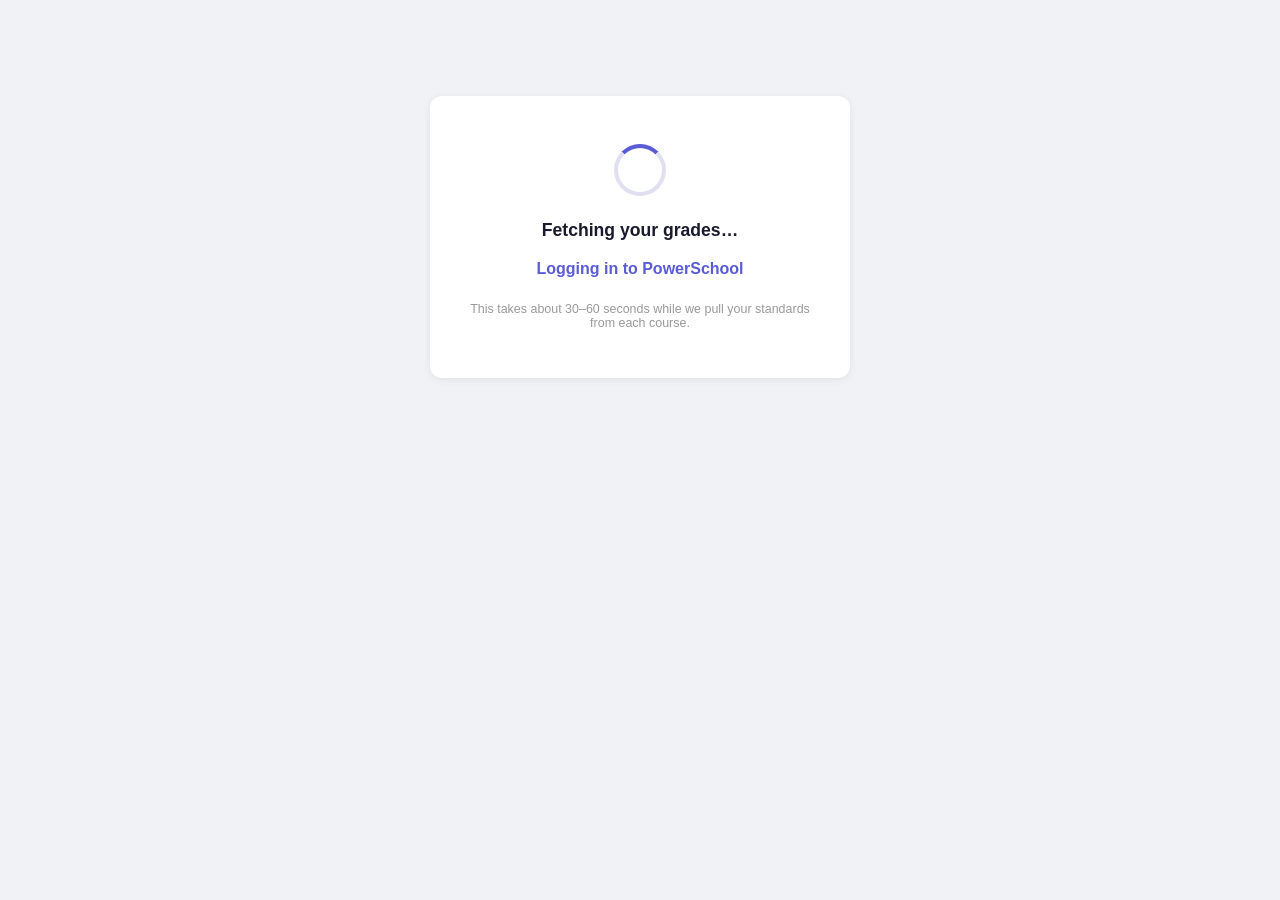
<file: templates/loading.html>
<!DOCTYPE html>
<html lang="en">
<head>
  <meta charset="UTF-8" />
  <meta name="viewport" content="width=device-width, initial-scale=1.0"/>
  <title>Loading your grades…</title>
  <link rel="stylesheet" href="/static/style.css" />
</head>
<body>
  <div class="container">
    <div class="card login-card loading-card">
      <div class="loading-spinner"></div>
      <h2>Fetching your grades…</h2>
      <p class="loading-status" id="status-text">Logging in to PowerSchool</p>
      <p class="note">This takes about 30–60 seconds while we pull your standards from each course.</p>
    </div>
  </div>

  <script>
    const taskId = "{{ task_id }}";
    const steps = [
      "Logging in to PowerSchool",
      "Fetching course list",
      "Loading standards for each course",
      "Calculating weighted averages",
      "Almost done…",
    ];
    let step = 0;
    const statusEl = document.getElementById("status-text");

    // Cycle through friendly status messages
    const msgInterval = setInterval(() => {
      step = Math.min(step + 1, steps.length - 1);
      statusEl.textContent = steps[step];
    }, 8000);

    // Poll for completion
    const poll = setInterval(async () => {
      try {
        const res = await fetch(`/status/${taskId}`);
        const data = await res.json();
        if (data.status === "done") {
          clearInterval(poll);
          clearInterval(msgInterval);
          statusEl.textContent = "Done! Loading your dashboard…";
          window.location.href = `/result/${taskId}`;
        } else if (data.status === "error") {
          clearInterval(poll);
          clearInterval(msgInterval);
          statusEl.textContent = "Error: " + (data.error || "Something went wrong.");
          statusEl.style.color = "#e63946";
        }
      } catch (e) {}
    }, 1500);
  </script>
</body>
</html>
</file>
<file: static/style.css>
* {
  box-sizing: border-box;
  margin: 0;
  padding: 0;
}

body {
  font-family: -apple-system, BlinkMacSystemFont, "Segoe UI", Roboto, sans-serif;
  background: #f0f2f5;
  color: #1a1a2e;
  min-height: 100vh;
  padding: 2rem 1rem;
}

.container {
  max-width: 860px;
  margin: 0 auto;
}

/* Header row */
.header-row {
  display: flex;
  align-items: center;
  justify-content: space-between;
  margin-bottom: 1.5rem;
}

.header-row h1 {
  font-size: 1.8rem;
  font-weight: 700;
}

/* Cards */
.card {
  background: #fff;
  border-radius: 12px;
  padding: 2rem;
  margin-bottom: 1.5rem;
  box-shadow: 0 2px 8px rgba(0, 0, 0, 0.07);
}

.login-card {
  max-width: 420px;
  margin: 4rem auto;
}

.login-card h1 {
  font-size: 1.8rem;
  font-weight: 700;
  margin-bottom: 0.4rem;
}

.subtitle {
  color: #666;
  margin-bottom: 1.8rem;
  font-size: 0.95rem;
}

/* Form */
.field {
  margin-bottom: 1.2rem;
}

.field label {
  display: block;
  font-size: 0.85rem;
  font-weight: 600;
  color: #444;
  margin-bottom: 0.4rem;
}

.field input {
  width: 100%;
  padding: 0.65rem 0.9rem;
  border: 1.5px solid #ddd;
  border-radius: 8px;
  font-size: 0.95rem;
  transition: border-color 0.2s;
  outline: none;
}

.field input:focus {
  border-color: #4f46e5;
}

/* Buttons */
.btn-primary {
  width: 100%;
  padding: 0.75rem;
  background: #4f46e5;
  color: #fff;
  border: none;
  border-radius: 8px;
  font-size: 1rem;
  font-weight: 600;
  cursor: pointer;
  margin-top: 0.5rem;
  transition: background 0.2s;
}

.btn-primary:hover {
  background: #4338ca;
}

.btn-secondary {
  padding: 0.5rem 1rem;
  background: transparent;
  color: #4f46e5;
  border: 1.5px solid #4f46e5;
  border-radius: 8px;
  font-size: 0.9rem;
  font-weight: 600;
  cursor: pointer;
  text-decoration: none;
  transition: all 0.2s;
}

.btn-secondary:hover {
  background: #4f46e5;
  color: #fff;
}

/* Summary card */
.summary-card {
  background: linear-gradient(135deg, #4f46e5 0%, #7c3aed 100%);
  color: #fff;
}

.summary-card.no-credits {
  background: linear-gradient(135deg, #6b7280 0%, #4b5563 100%);
}

.summary-card h2 {
  font-size: 1rem;
  font-weight: 600;
  text-transform: uppercase;
  letter-spacing: 0.05em;
  opacity: 0.8;
  margin-bottom: 0.75rem;
}

.summary-card p {
  font-size: 1.05rem;
  line-height: 1.65;
}

/* Grades table */
.card h2 {
  font-size: 1.1rem;
  font-weight: 700;
  margin-bottom: 1.2rem;
  color: #1a1a2e;
}

.grades-table {
  width: 100%;
  border-collapse: collapse;
  font-size: 0.9rem;
}

.grades-table th {
  text-align: left;
  padding: 0.6rem 0.8rem;
  background: #f7f7fb;
  color: #555;
  font-weight: 600;
  font-size: 0.8rem;
  text-transform: uppercase;
  letter-spacing: 0.04em;
  border-bottom: 2px solid #eee;
}

.grades-table td {
  padding: 0.75rem 0.8rem;
  border-bottom: 1px solid #f0f0f0;
  color: #333;
}

.grades-table tr:last-child td {
  border-bottom: none;
}

.grades-table tr:hover td {
  background: #fafafa;
}

/* Error & notes */
.error-banner {
  background: #fef2f2;
  color: #b91c1c;
  border: 1px solid #fecaca;
  border-radius: 8px;
  padding: 0.75rem 1rem;
  font-size: 0.9rem;
  margin-bottom: 1.2rem;
}

.note {
  text-align: center;
  font-size: 0.78rem;
  color: #999;
  margin-top: 1.2rem;
}

.no-data {
  color: #888;
  font-size: 0.95rem;
}

/* GPA summary card */
.gpa-card {
  background: linear-gradient(135deg, #4f46e5 0%, #7c3aed 100%);
  color: #fff;
  border-radius: 12px;
  padding: 1.8rem 2rem;
  margin-bottom: 1.5rem;
  box-shadow: 0 2px 8px rgba(0,0,0,0.12);
  text-align: center;
}

.gpa-label {
  font-size: 0.8rem;
  font-weight: 600;
  text-transform: uppercase;
  letter-spacing: 0.08em;
  opacity: 0.8;
  margin-bottom: 0.4rem;
}

.gpa-value {
  font-size: 3.5rem;
  font-weight: 800;
  line-height: 1;
  margin-bottom: 0.4rem;
}

.gpa-note {
  font-size: 0.8rem;
  opacity: 0.7;
}

/* Grade badges */
.grade-badge {
  display: inline-block;
  padding: 0.2rem 0.55rem;
  border-radius: 6px;
  font-weight: 700;
  font-size: 0.85rem;
  background: #f0f0f8;
  color: #333;
}

.grade-a { background: #dcfce7; color: #166534; }
.grade-b { background: #dbeafe; color: #1e40af; }
.grade-c { background: #fef9c3; color: #854d0e; }
.grade-d { background: #fee2e2; color: #991b1b; }

.out-of {
  color: #aaa;
  font-size: 0.8rem;
  margin-left: 1px;
}

.no-score {
  color: #ccc;
}

/* Course average footer */
.course-avg {
  margin-top: 1rem;
  padding-top: 0.8rem;
  border-top: 1px solid #f0f0f0;
  font-size: 0.9rem;
  color: #555;
  text-align: right;
}

/* What If Calculator */
.whatif-desc {
  color: #666;
  font-size: 0.9rem;
  margin-bottom: 1.2rem;
}

.whatif-inputs {
  display: flex;
  gap: 1.2rem;
  flex-wrap: wrap;
  margin-bottom: 1.5rem;
}

.whatif-field {
  display: flex;
  flex-direction: column;
  gap: 0.4rem;
  flex: 1;
  min-width: 160px;
}

.whatif-field label {
  font-size: 0.78rem;
  font-weight: 600;
  text-transform: uppercase;
  letter-spacing: 0.05em;
  color: #888;
}

.whatif-field select,
.whatif-field input {
  padding: 0.55rem 0.75rem;
  border: 1.5px solid #e0e0e0;
  border-radius: 8px;
  font-size: 0.95rem;
  background: #fafafa;
  color: #1a1a2e;
  outline: none;
  transition: border-color 0.2s;
}

.whatif-field select:focus,
.whatif-field input:focus {
  border-color: #5b5bd6;
}

.whatif-current {
  font-size: 0.9rem;
  color: #555;
  margin-bottom: 1rem;
  padding: 0.7rem 1rem;
  background: #f7f7ff;
  border-radius: 8px;
}

.whatif-table { margin-top: 0; }

tr.wi-already td { color: #2a9d5c; }
tr.wi-impossible td { color: #bbb; }

/* What If - Projection display */
.wi-projection {
  display: flex;
  align-items: center;
  gap: 1.5rem;
  background: #f7f7ff;
  border-radius: 12px;
  padding: 1.2rem 1.5rem;
  margin-bottom: 1.2rem;
  flex-wrap: wrap;
}

.wi-proj-block {
  display: flex;
  flex-direction: column;
  gap: 0.3rem;
}

.wi-proj-label {
  font-size: 0.75rem;
  text-transform: uppercase;
  letter-spacing: 0.05em;
  color: #888;
  font-weight: 600;
}

.wi-proj-value {
  font-size: 1.4rem;
  font-weight: 700;
  color: #1a1a2e;
}

.wi-proj-letter {
  display: inline-block;
  padding: 0.2rem 0.7rem;
  border-radius: 6px;
  font-weight: 700;
  font-size: 1rem;
  background: #eee;
  width: fit-content;
}

.wi-arrow {
  font-size: 1.8rem;
  color: #5b5bd6;
  font-weight: 300;
}

.wi-up   { color: #2a9d5c; font-size: 0.85rem; }
.wi-down { color: #e63946; font-size: 0.85rem; }
.wi-same { color: #888;    font-size: 0.85rem; }

.wi-details {
  margin-top: 0.5rem;
}

.wi-details summary {
  cursor: pointer;
  font-size: 0.88rem;
  color: #5b5bd6;
  font-weight: 600;
  padding: 0.3rem 0;
  user-select: none;
}

/* Loading page */
.loading-card {
  text-align: center;
  padding: 3rem 2rem;
}

.loading-spinner {
  width: 52px;
  height: 52px;
  border: 4px solid #e0e0f0;
  border-top-color: #5b5bd6;
  border-radius: 50%;
  animation: spin 0.9s linear infinite;
  margin: 0 auto 1.5rem;
}

@keyframes spin {
  to { transform: rotate(360deg); }
}

.loading-status {
  color: #5b5bd6;
  font-weight: 600;
  margin: 0.5rem 0 1rem;
  min-height: 1.4em;
  transition: opacity 0.3s;
}
</file>
